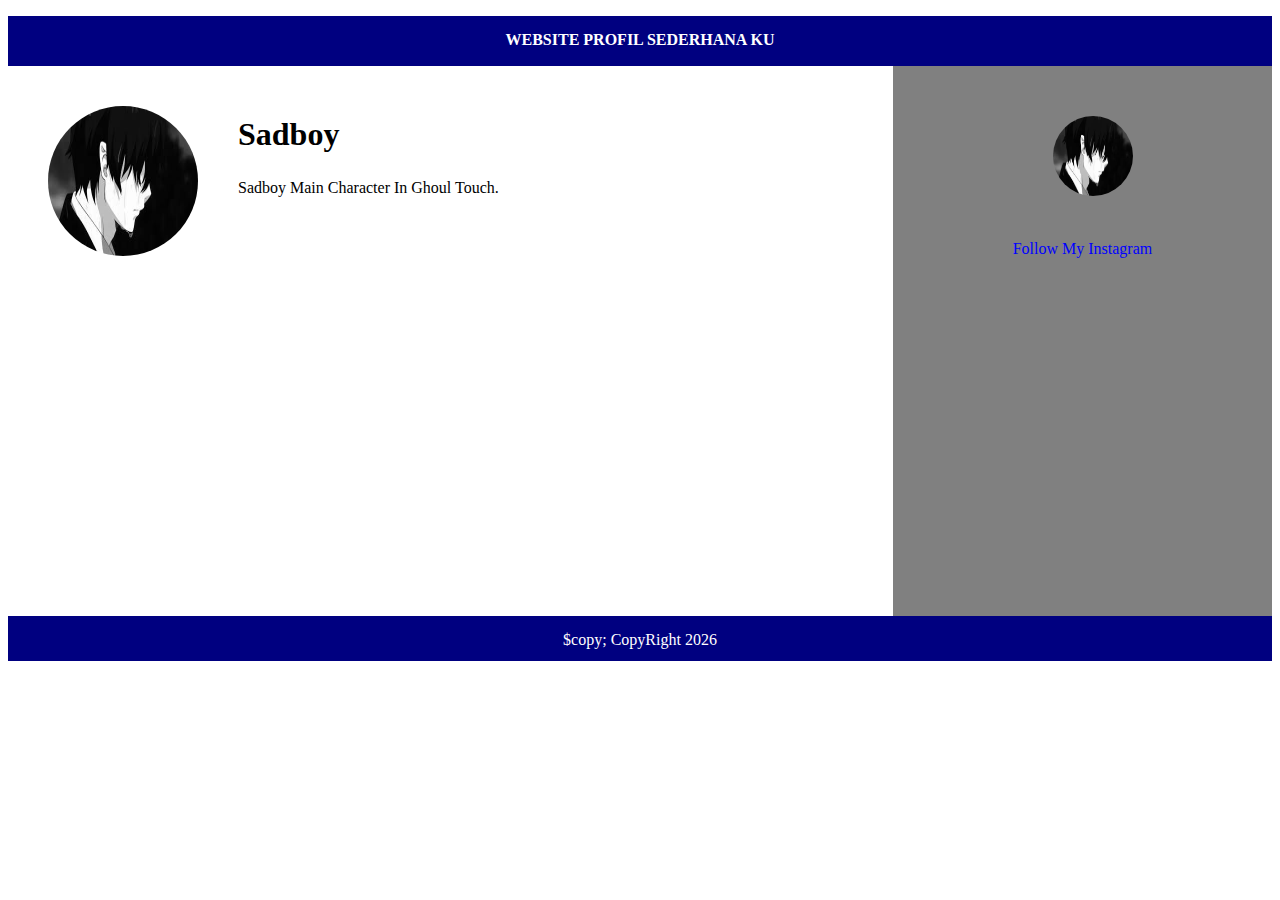
<file: rezaaaa/project_1/index.html>
<!DOCTYPE html>
<html>
<head>
    <title>Membuat Website Profil Sederhana</title>
    <link rel="stylesheet" type="text/css" href="style.css">
</head>
<body>
    <div class="container">
        <div class="isi">
            <div class="header">
                <p class="judul_header">WEBSITE PROFIL SEDERHANA KU</p>
            </div>
            <div class="content">
                <div class="isi_konten_kiri">
                    <img class="foto" src="sadboy.jpeg">
                    <h1 class="nama">Sadboy</h1>

                    <p>Sadboy Main Character In Ghoul Touch.</p>
                </div>
                <div class="isi_konten_kanan">
                    <img class="foto_kanan" src="sadboy.jpeg">
                    <div class="social_media">
                        <a href="https://www.instagram.com/reza/"> Follow My Instagram </a>
                    </div>
                </div>
            </div>
            <div class="footer">
                $copy; CopyRight 2026
            </div>
        </div>
    </div>
</body>
</html>
</file>
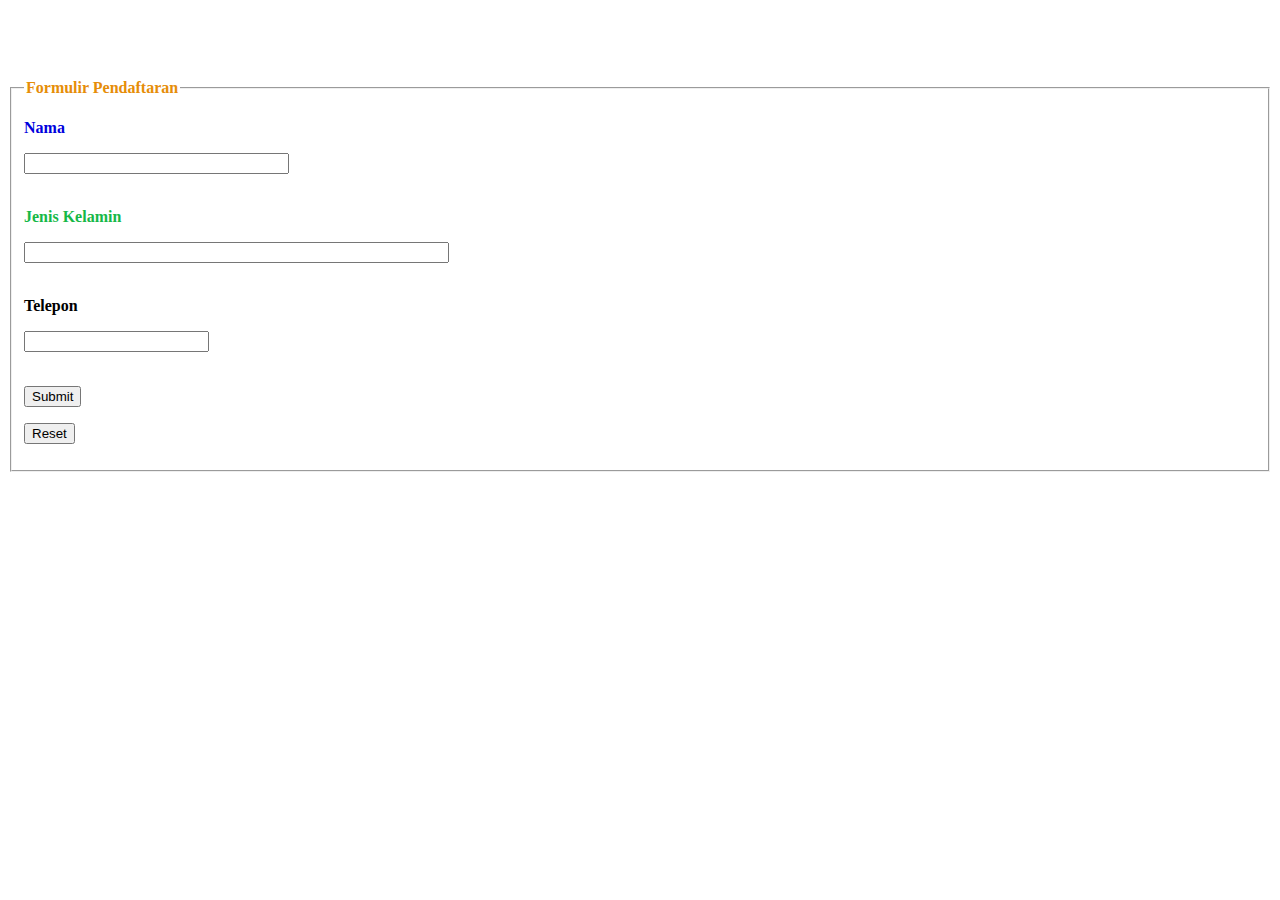
<file: reza/form.html>
<!DOCTYPE html>
<html>
<head>
    <title>Form</title>
    <style>
        .body {
            background-color: #8b3232;
            font-family: Arial, sans-serif;
            padding: 20px;
        }
       h2 {
            color : #dd0000;
            text-align: center;
            margin-bottom: 20px;
       }
         .g {
                color: #0000dd;
                font-weight: bold;
                font-size: 16px;
         }
         .g1 {
                color: #000000;
                font-weight: bold;
                font-size: 16px;
         }
         .g2 {
                color: #e68d08;
                font-weight: bold;
                font-size: 16px;
         }
    </style>
</head>
    <marquee behavior="alternate"  scrollamount="10">
        <h2>Form Pendaftaran</h2>
    </marquee>
    <form>
        <fieldset>
        <legend class ="g2">Formulir Pendaftaran</legend>
        <p class="g">Nama</p>
        <input type="text" name="txtNama" size="30" />
        <br />
        <br />
        <p style="color: #16b847; font-weight: bold;">Jenis Kelamin</p>
        <input type="text" name="Alamat" size="50" />
        <br />
        <br />
        <p class="g1">Telepon</p>
        <input type="text" name="txtTelepon" size="20" />
        <br />
        <br />
        <p><input type="submit" value="Submit" /></p>
        <p><input type="reset" value="Reset" /></p>
    </fieldset>
    </form>
</body>
</html>
</file>
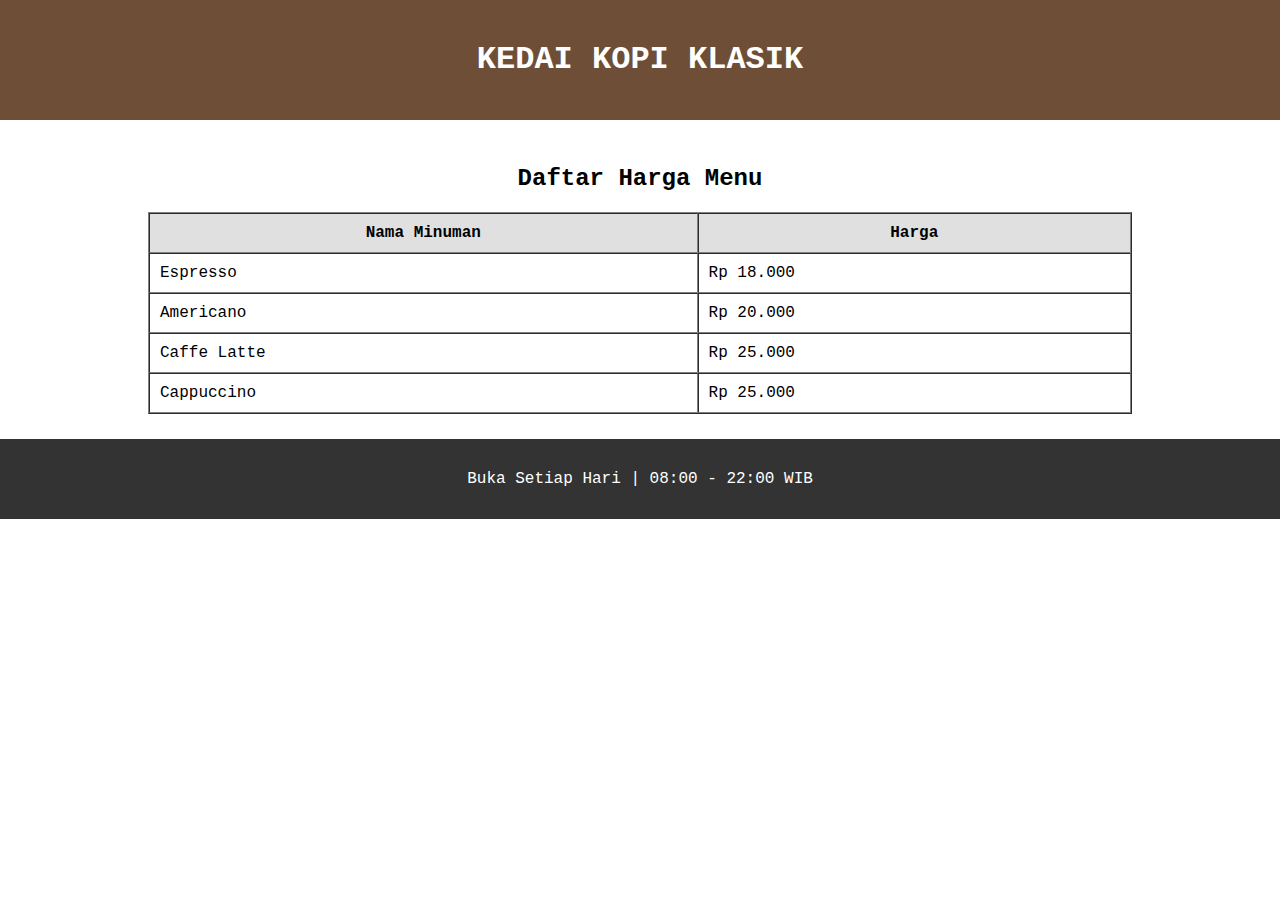
<file: reza/tabel.html>
<!DOCTYPE html>
<html lang="id">
<head>
    <title>Daftar Harga - Dengan Tabel</title>
</head>
<body style="margin: 0; font-family: 'Courier New', Courier, monospace;">

    <table border="0" cellpadding="0" cellspacing="0" width="100%">
        <tr style="background-color: #6F4E37; color: white;">
            <td style="padding: 20px; text-align: center;">
                <h1>KEDAI KOPI KLASIK</h1>
            </td>
        </tr>
        
        <tr>
            <td style="padding: 25px;">
                <h2 style="text-align: center;">Daftar Harga Menu</h2>
                <table border="1" cellpadding="10" cellspacing="0" width="80%" align="center">
                    <tr style="background-color: #e0e0e0;">
                        <th>Nama Minuman</th>
                        <th>Harga</th>
                    </tr>
                    <tr>
                        <td>Espresso</td>
                        <td>Rp 18.000</td>
                    </tr>
                    <tr>
                        <td>Americano</td>
                        <td>Rp 20.000</td>
                    </tr>
                    <tr>
                        <td>Caffe Latte</td>
                        <td>Rp 25.000</td>
                    </tr>
                    <tr>
                        <td>Cappuccino</td>
                        <td>Rp 25.000</td>
                    </tr>
                </table>
            </td>
        </tr>
        
        <tr style="background-color: #333; color: white;">
            <td style="padding: 15px; text-align: center;">
                <p>Buka Setiap Hari | 08:00 - 22:00 WIB</p>
            </td>
        </tr>
    </table>

</body>
</html>
</file>
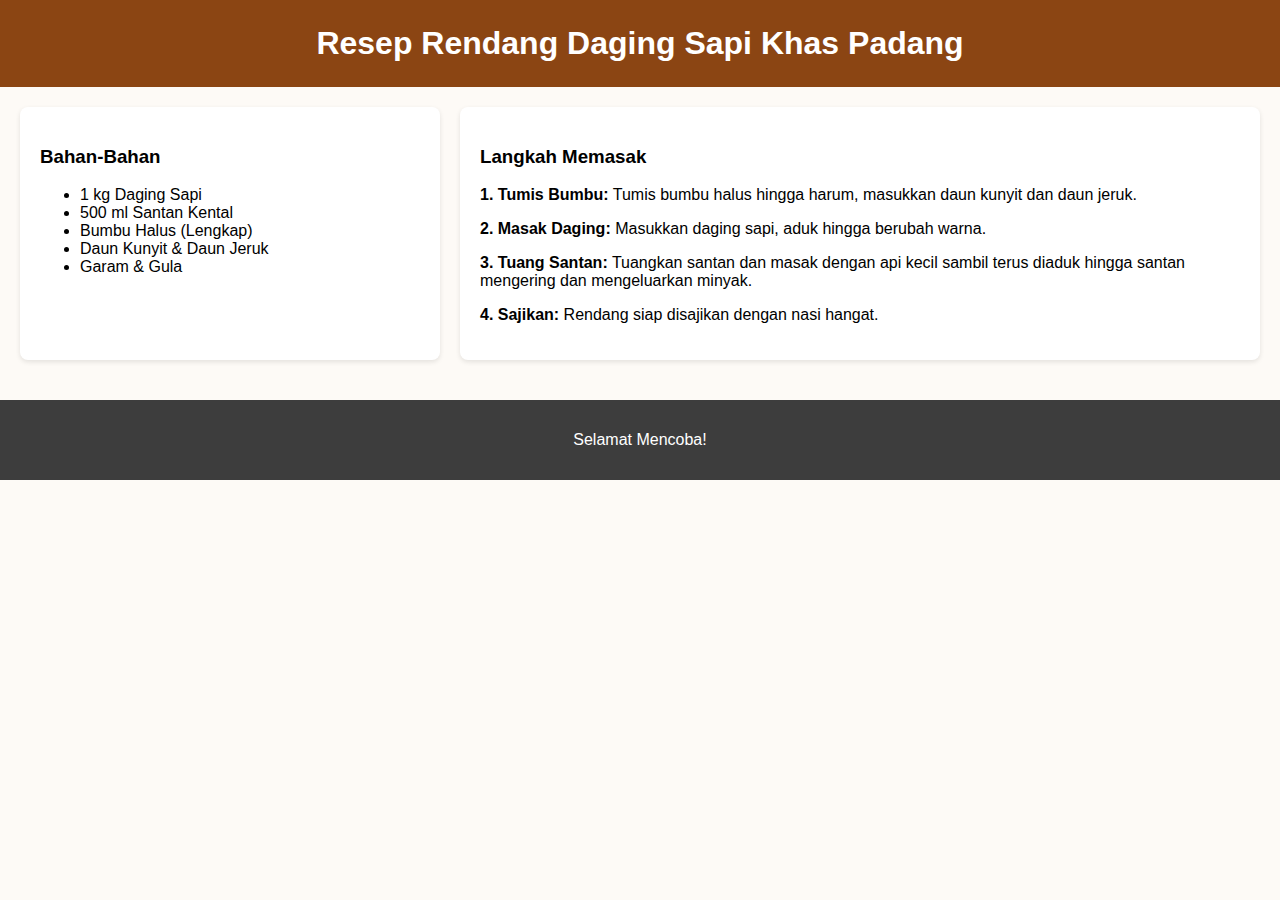
<file: reza/tanpa-tabel.html>
<!DOCTYPE html>
<html lang="id">
<head>
    <meta charset="UTF-8">
    <meta name="viewport" content="width=device-width, initial-scale=1.0">
    <title>Resep Rendang Daging - Tanpa Tabel</title>
    <style>
        body {
            font-family: 'Helvetica Neue', Arial, sans-serif;
            margin: 0;
            background-color: #fdfaf6;
        }
        .header {
            background-color: #8B4513; /* Coklat Sadel */
            color: white;
            text-align: center;
            padding: 25px;
        }
        .header h1 {
            margin: 0;
        }
        .container-resep {
            display: flex; /* Kunci: Membuat kolom bahan dan langkah sejajar */
            padding: 20px;
            gap: 20px;
        }
        .bahan {
            flex: 1; /* Lebar 1 bagian */
            background-color: #fff;
            padding: 20px;
            border-radius: 8px;
            box-shadow: 0 2px 5px rgba(0,0,0,0.1);
        }
        .langkah {
            flex: 2; /* Lebar 2 bagian, lebih besar dari bahan */
            background-color: #fff;
            padding: 20px;
            border-radius: 8px;
            box-shadow: 0 2px 5px rgba(0,0,0,0.1);
        }
        .footer {
            background-color: #3d3d3d;
            color: white;
            text-align: center;
            padding: 15px;
            margin-top: 20px;
        }
    </style>
</head>
<body>

    <div class="header">
        <h1>Resep Rendang Daging Sapi Khas Padang</h1>
    </div>

    <div class="container-resep">
        <div class="bahan">
            <h3>Bahan-Bahan</h3>
            <ul>
                <li>1 kg Daging Sapi</li>
                <li>500 ml Santan Kental</li>
                <li>Bumbu Halus (Lengkap)</li>
                <li>Daun Kunyit & Daun Jeruk</li>
                <li>Garam & Gula</li>
            </ul>
        </div>
        <div class="langkah">
            <h3>Langkah Memasak</h3>
            <p><strong>1. Tumis Bumbu:</strong> Tumis bumbu halus hingga harum, masukkan daun kunyit dan daun jeruk.</p>
            <p><strong>2. Masak Daging:</strong> Masukkan daging sapi, aduk hingga berubah warna.</p>
            <p><strong>3. Tuang Santan:</strong> Tuangkan santan dan masak dengan api kecil sambil terus diaduk hingga santan mengering dan mengeluarkan minyak.</p>
            <p><strong>4. Sajikan:</strong> Rendang siap disajikan dengan nasi hangat.</p>
        </div>
    </div>

    <div class="footer">
        <p>Selamat Mencoba!</p>
    </div>

</body>
</html>
</file>
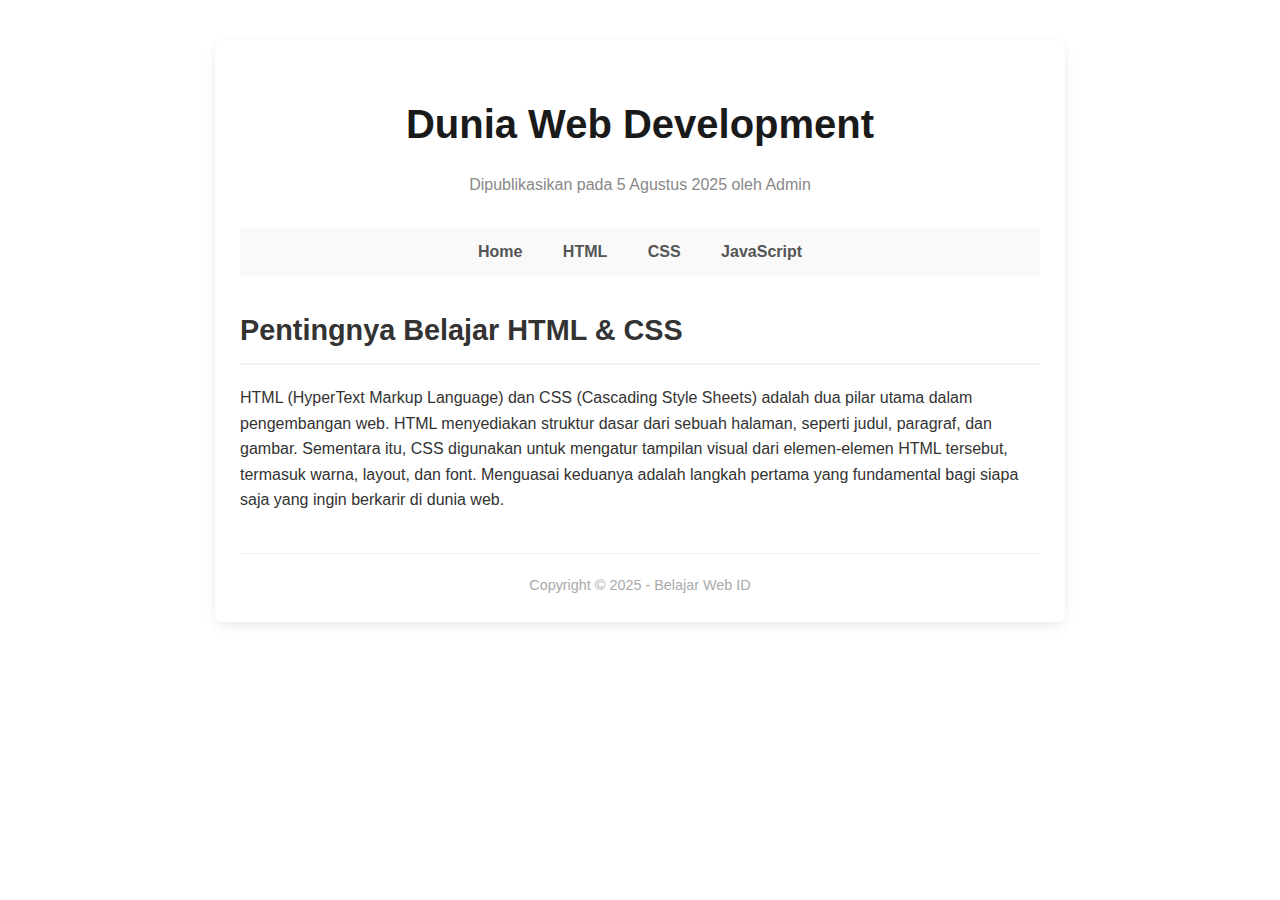
<file: reza/tugas1.html>
<!DOCTYPE html>
<html lang="id">
<head>
    <meta charset="UTF-8">
    <meta name="viewport" content="width=device-width, initial-scale=1.0">
    <title>Tugas 1 - Tampilan Profesional</title>

    <style>
        body {
            font-family: 'Helvetica Neue', Arial, sans-serif;
            background-color: #ffffff;
            color: #333;
            line-height: 1.6;
        }
        .container {
            max-width: 800px;
            margin: 40px auto;
            padding: 25px;
            border: none;
            box-shadow: 0 4px 12px rgba(0,0,0,0.08);
            border-radius: 8px;
        }
        header h1 {
            font-size: 2.5em;
            color: #1a1a1a;
            text-align: center;
            margin-bottom: 10px;
        }
        header p {
            text-align: center;
            color: #888;
            margin-bottom: 30px;
        }
        nav {
            text-align: center;
            background-color: #f9f9f9;
            padding: 12px;
            border-radius: 5px;
            margin-bottom: 30px;
        }
        nav a {
            text-decoration: none;
            color: #555;
            margin: 0 18px;
            font-weight: bold;
            transition: color 0.3s;
        }
        nav a:hover {
            color: #007bff;
        }
        main h2 {
            font-size: 1.8em;
            color: #333;
            border-bottom: 2px solid #f0f0f0;
            padding-bottom: 10px;
            margin-bottom: 20px;
        }
        footer {
            text-align: center;
            margin-top: 40px;
            font-size: 0.9em;
            color: #aaa;
            padding-top: 20px;
            border-top: 1px solid #f0f0f0;
        }
    </style>
</head>
<body>

    <div class="container">
        <header>
            <h1>Dunia Web Development</h1>
            <p>Dipublikasikan pada 5 Agustus 2025 oleh Admin</p>
        </header>

        <nav>
            <a href="#">Home</a>
            <a href="#">HTML</a>
            <a href="#">CSS</a>
            <a href="#">JavaScript</a>
        </nav>

        <main>
            <h2>Pentingnya Belajar HTML & CSS</h2>
            <p>
                HTML (HyperText Markup Language) dan CSS (Cascading Style Sheets) adalah dua pilar utama dalam pengembangan web. HTML menyediakan struktur dasar dari sebuah halaman, seperti judul, paragraf, dan gambar. Sementara itu, CSS digunakan untuk mengatur tampilan visual dari elemen-elemen HTML tersebut, termasuk warna, layout, dan font. Menguasai keduanya adalah langkah pertama yang fundamental bagi siapa saja yang ingin berkarir di dunia web.
            </p>
        </main>
        
        <footer>
            Copyright © 2025 - Belajar Web ID
        </footer>
    </div>

</body>
</html>
</file>
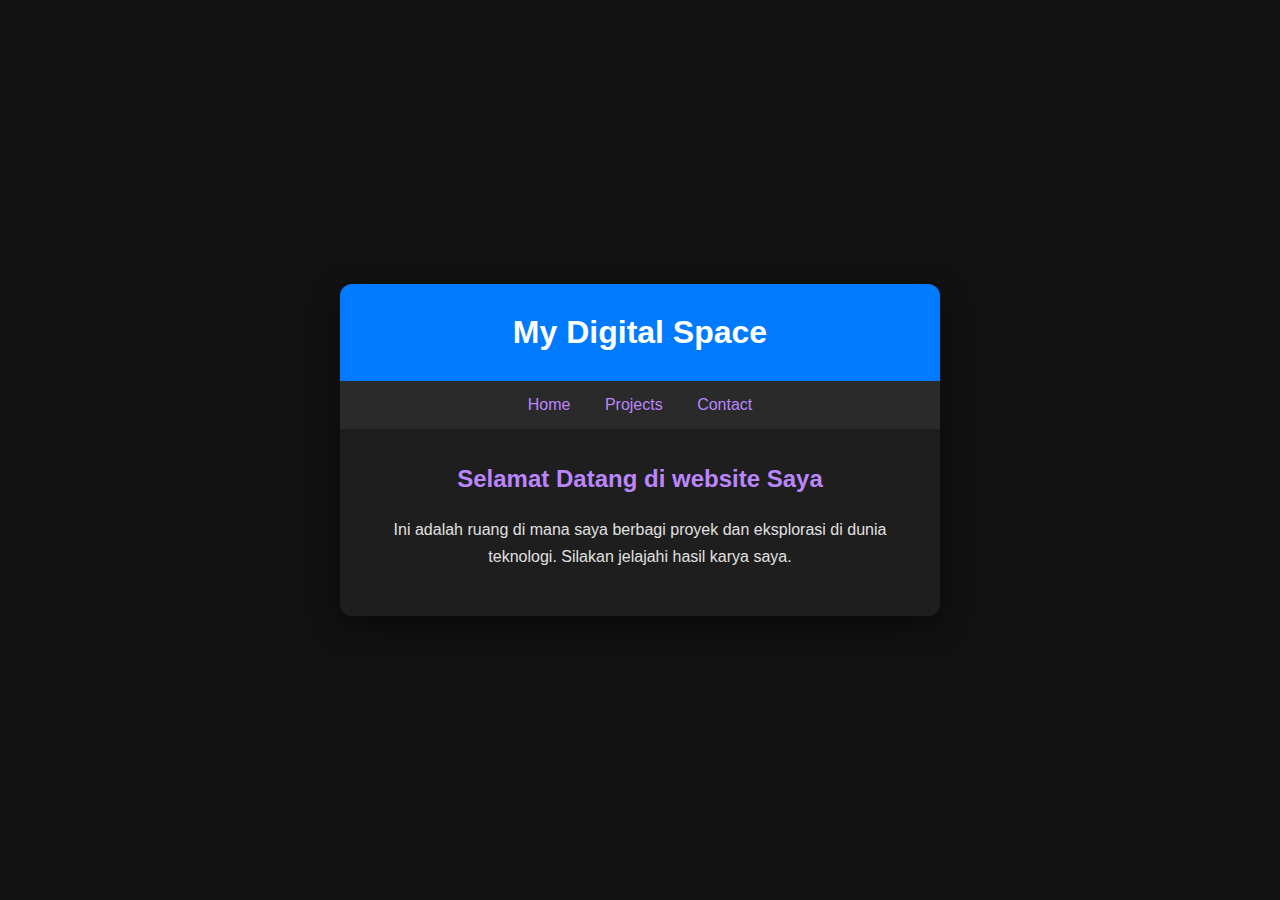
<file: reza/tugas2.html>
<!DOCTYPE html>
<html lang="en">
<head>
    <meta charset="UTF-8">
    <meta name="viewport" content="width=device-width, initial-scale=1.0">
    <title>Tugas 2 - Dark Mode</title>
    <style>
        body {
            background-color: #121212;
            color: #e0e0e0;
            font-family: 'Segoe UI', Tahoma, Geneva, Verdana, sans-serif;
            display: flex;
            justify-content: center;
            align-items: center;
            min-height: 100vh;
            margin: 0;
        }
        .card-container {
            width: 90%;
            max-width: 600px;
            background-color: #1e1e1e;
            border-radius: 12px;
            overflow: hidden;
            box-shadow: 0 10px 30px rgba(0,0,0,0.5);
        }
        .header {
            background-color: #007bff;
            padding: 30px 20px;
            text-align: center;
        }
        .header h1 {
            margin: 0;
            font-size: 2em;
            color: #ffffff;
        }
        .navigation {
            background-color: #2a2a2a;
            text-align: center;
            padding: 15px;
        }
        .navigation a {
            text-decoration: none;
            color: #bb86fc;
            margin: 0 15px;
            font-weight: 500;
            transition: color 0.3s ease;
        }
        .navigation a:hover {
            color: #ffffff;
        }
        .content {
            padding: 30px;
            line-height: 1.7;
            text-align: center;
        }
        .content h2 {
            color: #bb86fc;
            margin-top: 0;
            margin-bottom: 15px;
        }
    </style>
</head>
<body>

    <div class="card-container">
        <div class="header">
            <h1>My Digital Space</h1>
        </div>
    
        <div class="navigation">
            <a href="#">Home</a>
            <a href="#">Projects</a>
            <a href="#">Contact</a>
        </div>
    
        <div class="content">
            <h2>Selamat Datang di website Saya</h2>
            <p>Ini adalah ruang di mana saya berbagi proyek dan eksplorasi di dunia teknologi. Silakan jelajahi hasil karya saya.</p>
        </div>
    </div>

</body>
</html>
</file>
<file: rezaaaa/project_1/style.css>
body {
    background: white;
}
.header{
    background: #000080;
    height: 50px;
    width: 100%;
}
.isi_konten_kiri{
    width: 70%;
    height: 550px;
    float: left;
}
.isi_konten_kanan{
    background: grey;
    width: 30%;
    height: 550px;
    float: right;
}
.footer{
    background: blue;
    height: 50px;
    width: 100%;
    float: left;
}
.judul_header{
    padding: 15px;
    color: white;
    font-weight: bold;
    text-align: center;
}
.foto{
    height: 150px;
    width: 150px;
    float: left;
    margin: 40px;
    border-radius: 100%;
}
.nama{
    margin: 50px;
    margin-bottom: 0px;
}
p{
    text-align: justify;
    padding: 10px;
}
.foto_kanan{
    margin-left: 160px;
    margin-top: 50px;
    height: 80px;
    width: 80px;
    border-radius: 100%;
}
.social_media{
    text-align: center;
    margin-top: 40px;
}
a{
    text-decoration: none;
    color: blue;
}
.footer{
    background: #000080;
    color: white;
    text-align: center;
    padding-top: 15px;
    height: 30px;
    width: 100%;
    float: left;
}
</file>
